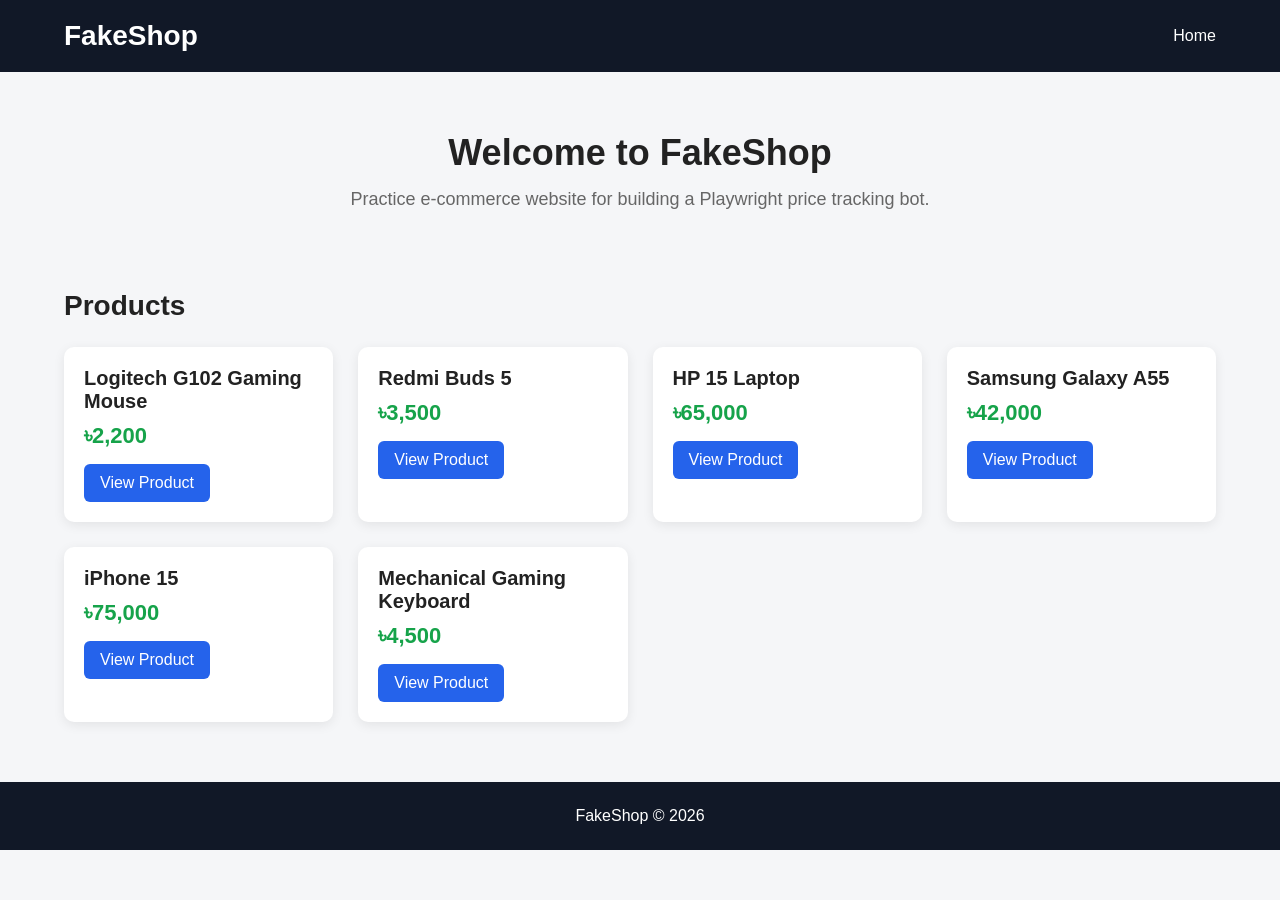
<file: index.html>
<!DOCTYPE html>
<html lang="en">
<head>
    <meta charset="UTF-8">
    <meta name="viewport" content="width=device-width, initial-scale=1.0">

    <title>FakeShop - Price Tracking Practice</title>

    <link rel="stylesheet" href="style.css">
</head>

<body>

<header class="header">
    <div class="container">
        <h1 class="logo">FakeShop</h1>

        <nav>
            <a href="index.html">Home</a>
        </nav>
    </div>
</header>


<main class="container">

    <section class="hero">
        <h2>Welcome to FakeShop</h2>

        <p>
            Practice e-commerce website for building a
            Playwright price tracking bot.
        </p>
    </section>


    <section class="products-section">

        <h2>Products</h2>

        <div id="products" class="products-grid">

            <!-- Products will be loaded here -->

        </div>

    </section>

</main>


<footer class="footer">
    <p>FakeShop &copy; 2026</p>
</footer>


<script src="script.js"></script>

</body>
</html>
</file>
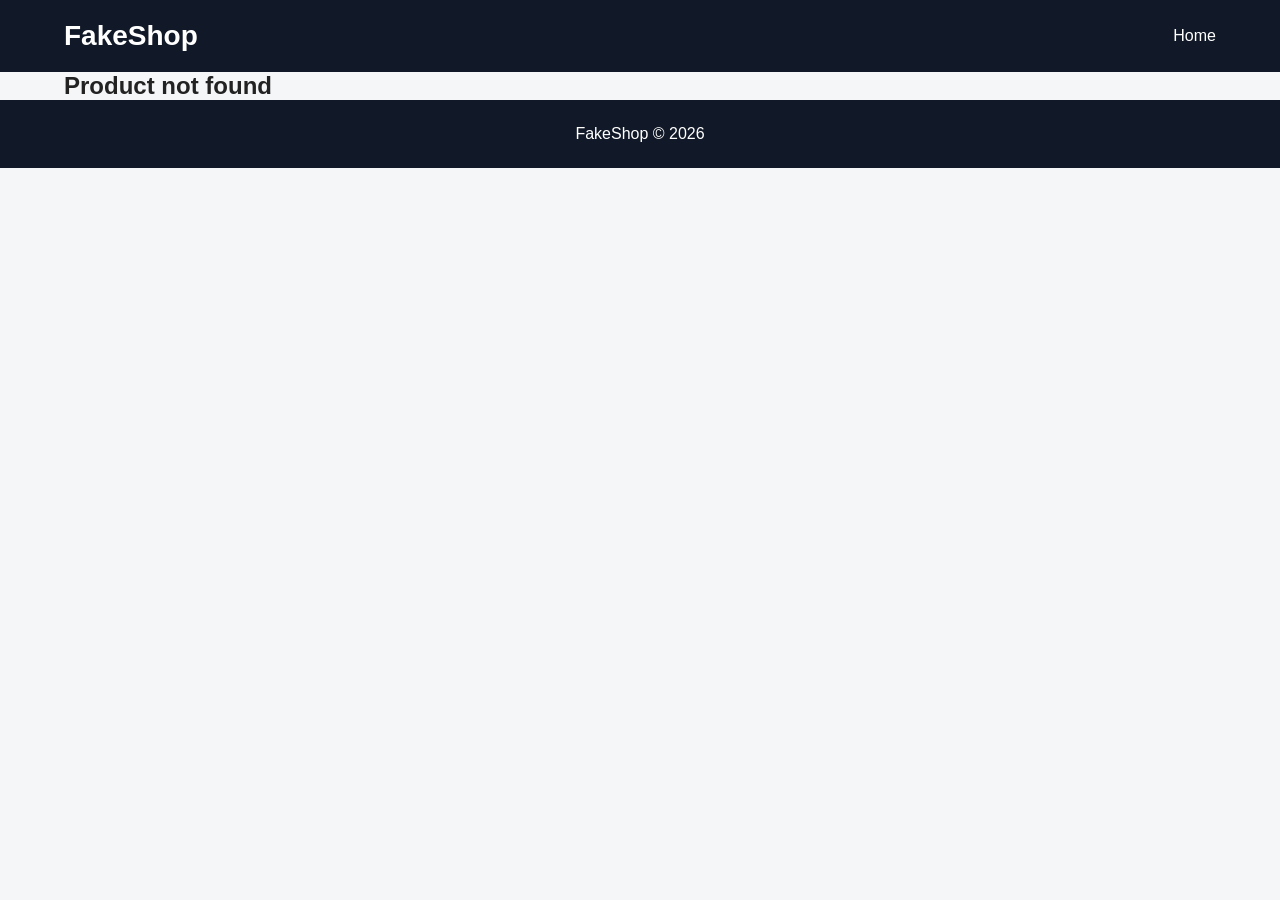
<file: product.html>
<!DOCTYPE html>
<html lang="en">

<head>

    <meta charset="UTF-8">

    <meta name="viewport" content="width=device-width, initial-scale=1.0">

    <title>Product - FakeShop</title>

    <link rel="stylesheet" href="style.css">

</head>

<body>

<header class="header">

    <div class="container">

        <h1 class="logo">FakeShop</h1>

        <nav>
            <a href="index.html">Home</a>
        </nav>

    </div>

</header>


<main class="container">

    <section id="product-details">

        Loading product...

    </section>

</main>


<footer class="footer">

    <p>FakeShop &copy; 2026</p>

</footer>


<script>

fetch("products.json")
    .then(response => response.json())
    .then(products => {

        const params = new URLSearchParams(window.location.search);

        const productId = Number(params.get("id"));

        const product = products.find(
            item => item.id === productId
        );

        const container = document.getElementById("product-details");


        if (!product) {

            container.innerHTML = `
                <h2>Product not found</h2>
            `;

            return;
        }


        container.innerHTML = `

            <div class="product-card">

                <h2 class="product-name">
                    ${product.name}
                </h2>

                <p
                    class="product-price"
                    data-product-id="${product.id}"
                >
                    ৳${product.price.toLocaleString()}
                </p>

                <p>
                    Product ID: ${product.id}
                </p>

                <p>
                    Product Code: ${product.slug}
                </p>

                <br>

                <a
                    href="index.html"
                    class="view-button"
                >
                    Back to Products
                </a>

            </div>

        `;

    })

    .catch(error => {

        console.error(error);

        document.getElementById("product-details").innerHTML = `
            <h2>Failed to load product</h2>
        `;

    });

</script>

</body>

</html>
</file>
<file: style.css>
* {
    margin: 0;
    padding: 0;
    box-sizing: border-box;
}

body {
    font-family: Arial, sans-serif;
    background: #f5f6f8;
    color: #222;
}

.container {
    width: 90%;
    max-width: 1200px;
    margin: auto;
}

/* Header */

.header {
    background: #111827;
    padding: 20px 0;
}

.header .container {
    display: flex;
    justify-content: space-between;
    align-items: center;
}

.logo {
    color: white;
    font-size: 28px;
}

nav a {
    color: white;
    text-decoration: none;
    font-size: 16px;
}

/* Hero */

.hero {
    text-align: center;
    padding: 60px 20px;
}

.hero h2 {
    font-size: 36px;
    margin-bottom: 15px;
}

.hero p {
    color: #666;
    font-size: 18px;
}

/* Products */

.products-section {
    padding: 20px 0 60px;
}

.products-section h2 {
    margin-bottom: 25px;
    font-size: 28px;
}

.products-grid {
    display: grid;
    grid-template-columns: repeat(auto-fit, minmax(230px, 1fr));
    gap: 25px;
}

/* Product Card */

.product-card {
    background: white;
    border-radius: 10px;
    padding: 20px;
    box-shadow: 0 3px 12px rgba(0, 0, 0, 0.08);
    transition: transform 0.2s;
}

.product-card:hover {
    transform: translateY(-5px);
}

.product-image {
    width: 100%;
    height: 180px;
    object-fit: contain;
    margin-bottom: 15px;
}

.product-name {
    font-size: 20px;
    margin-bottom: 10px;
}

.product-price {
    font-size: 22px;
    font-weight: bold;
    color: #16a34a;
    margin-bottom: 15px;
}

.view-button {
    display: inline-block;
    background: #2563eb;
    color: white;
    padding: 10px 16px;
    border-radius: 6px;
    text-decoration: none;
}

.view-button:hover {
    background: #1d4ed8;
}

/* Footer */

.footer {
    background: #111827;
    color: white;
    text-align: center;
    padding: 25px;
}
</file>
